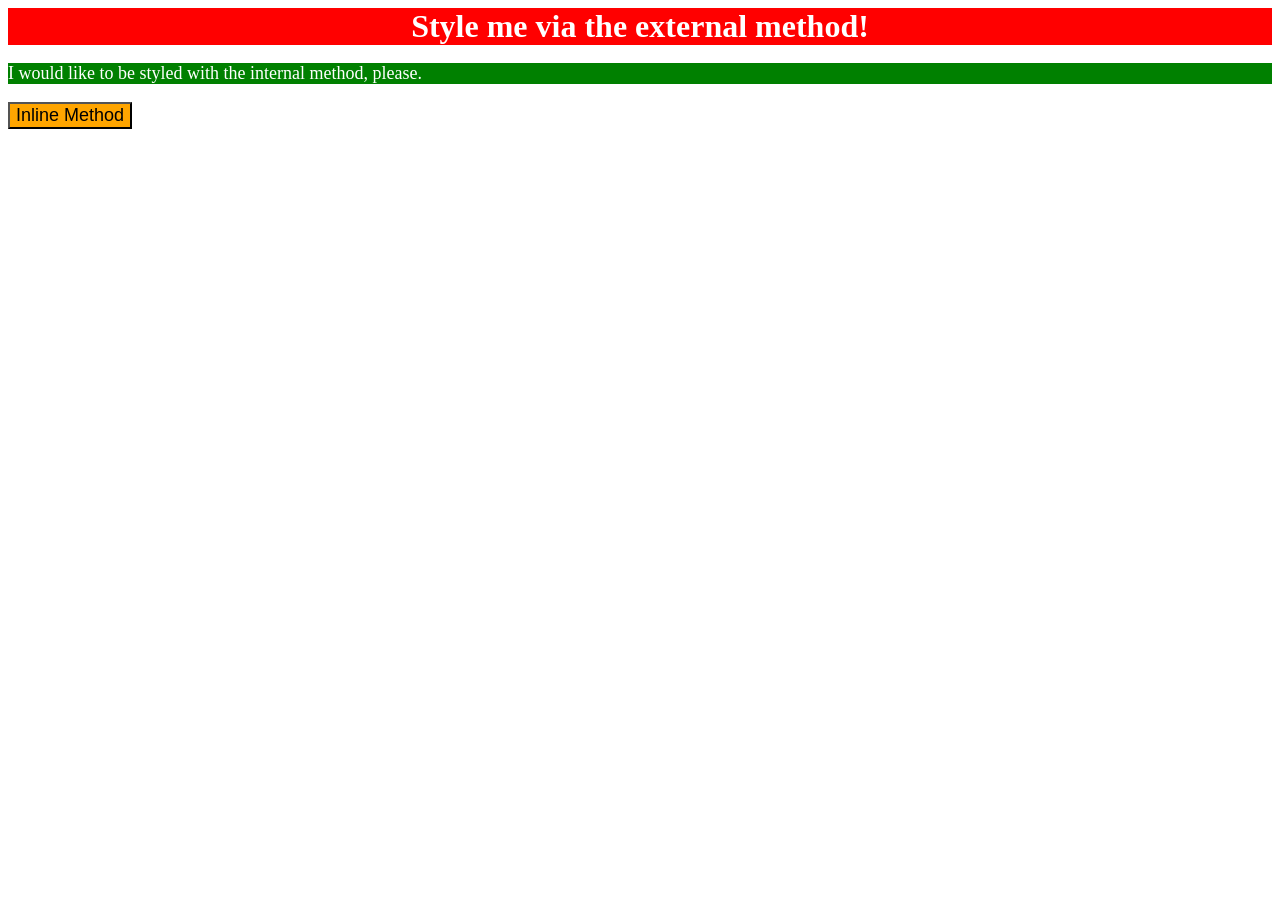
<file: foundations/intro-to-css/01-css-methods/index.html>
<!DOCTYPE html>
<html lang="en">

<head>
  <meta charset="UTF-8">
  <meta http-equiv="X-UA-Compatible" content="IE=edge">
  <meta name="viewport" content="width=device-width, initial-scale=1.0">
  <title>Methods for Adding CSS</title>
  <link rel="stylesheet" href="styles.css">

  <style>
    p{
      background-color: green;
      color: white;
      font-size: 18px;
    }
  </style>
</head>

<body>
  <div>Style me via the external method!</div>

  <p>I would like to be styled with the internal method, please.</p>

  <button style="background-color: orange; font-size: 18px;">Inline Method</button>
</body>

</html>
</file>
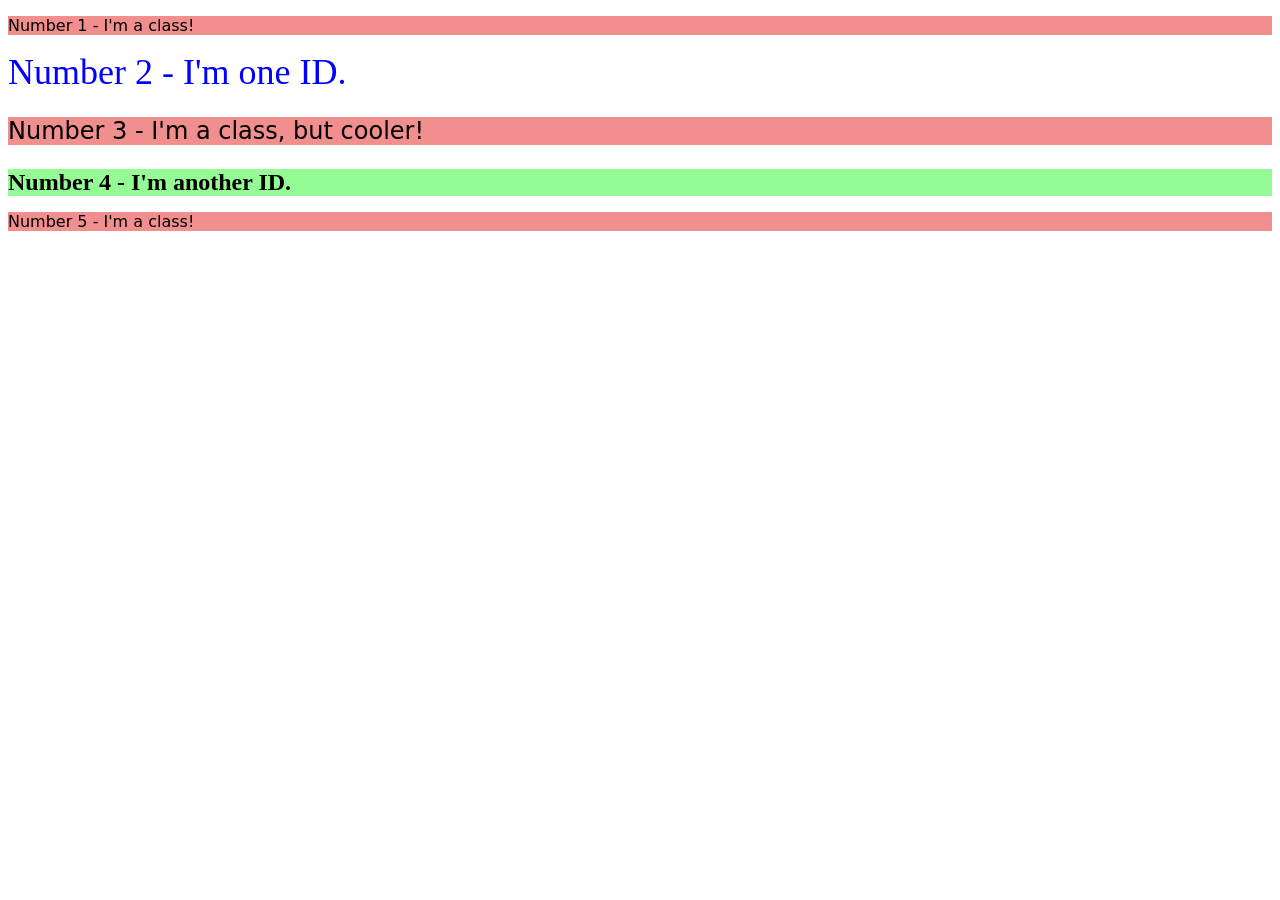
<file: foundations/intro-to-css/02-class-id-selectors/index.html>
<!DOCTYPE html>
<html lang="en">
  <head>
    <meta charset="UTF-8">
    <meta http-equiv="X-UA-Compatible" content="IE=edge">
    <meta name="viewport" content="width=device-width, initial-scale=1.0">
    <title>Class and ID Selectors</title>
    <link rel="stylesheet" href="style.css">
  </head>
  <body>
    <p class="impar">Number 1 - I'm a class!</p>
    <div id="second">Number 2 - I'm one ID.</div>
    <p class="impar one">Number 3 - I'm a class, but cooler!</p>
    <div id="fourth">Number 4 - I'm another ID.</div>
    <p class="impar">Number 5 - I'm a class!</p>
  </body>
</html>
</file>
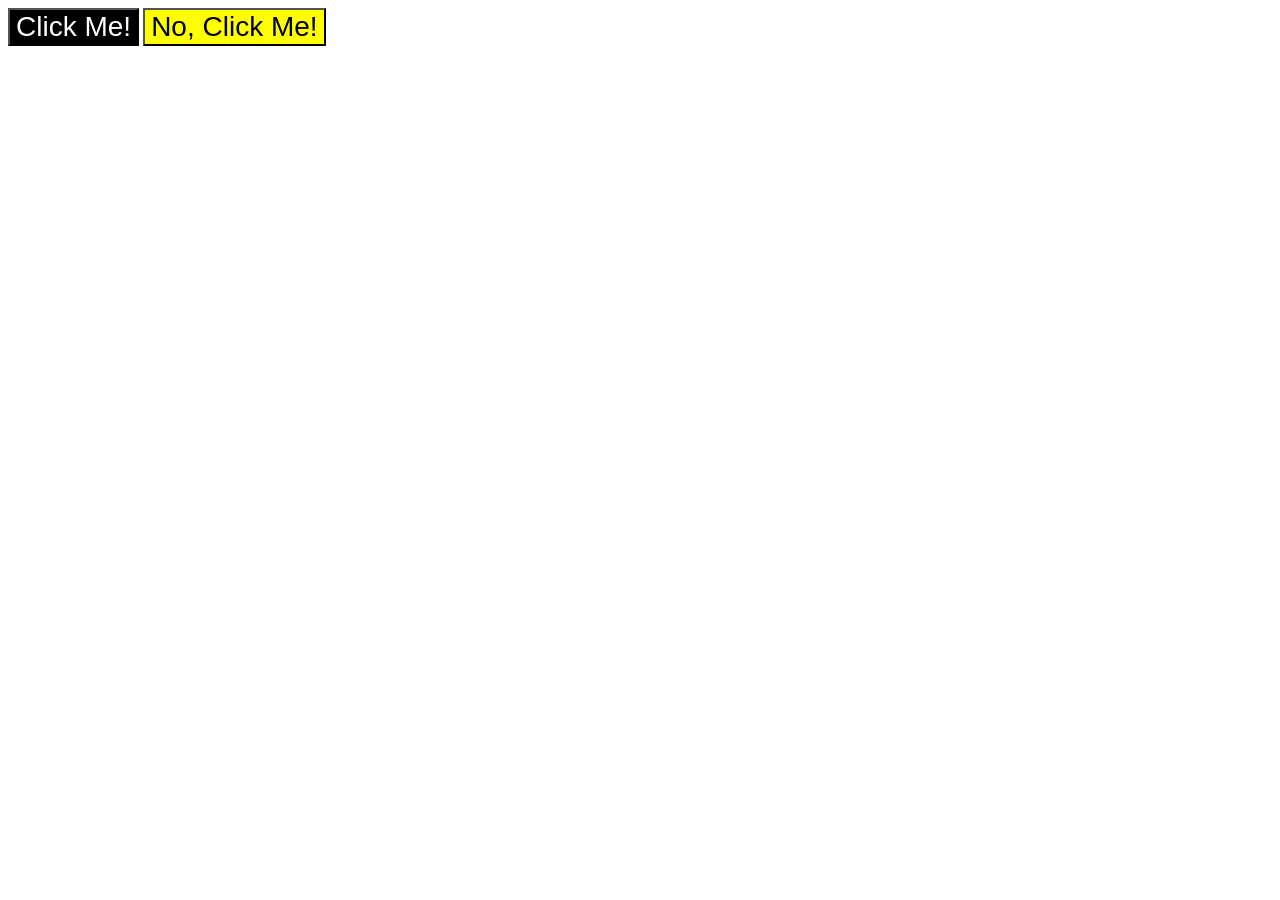
<file: foundations/intro-to-css/03-grouping-selectors/index.html>
<!DOCTYPE html>
<html lang="en">
  <head>
    <meta charset="UTF-8">
    <meta http-equiv="X-UA-Compatible" content="IE=edge">
    <meta name="viewport" content="width=device-width, initial-scale=1.0">
    <title>Grouping Selectors</title>
    <link rel="stylesheet" href="style.css">
  </head>
  <body>
    <button class="one">Click Me!</button>
    <button class="two">No, Click Me!</button>
  </body>
</html>
</file>
<file: foundations/intro-to-css/01-css-methods/styles.css>
div{
    background-color: red;
    color: white;
    font-size: 32px;
    text-align: center;
    font-weight: bold;
}
</file>
<file: foundations/intro-to-css/02-class-id-selectors/style.css>
/* Add CSS Styling */
.impar{
    background-color: rgb(241, 142, 142);
    font-family: Verdana, "DejaVu Sans", sans-serif;
}

#second{
    color: rgb(0, 0, 255);
    font-size: 36px;
}

.one{
    font-size: 24px;
}

#fourth{
    background-color: rgb(149, 252, 149);
    font-size: 24px;
    font-weight: bold;
}
</file>
<file: foundations/intro-to-css/03-grouping-selectors/style.css>
/* Add CSS Styling */
.one{
    background-color: #000000;
    color: rgb(255, 255, 255);
}

.two{
    background-color: #ffff00;
}

button{
    font-size: 28px;
    font-family: Helvetica, 'Times New Roman', sans-serif;
}
</file>
